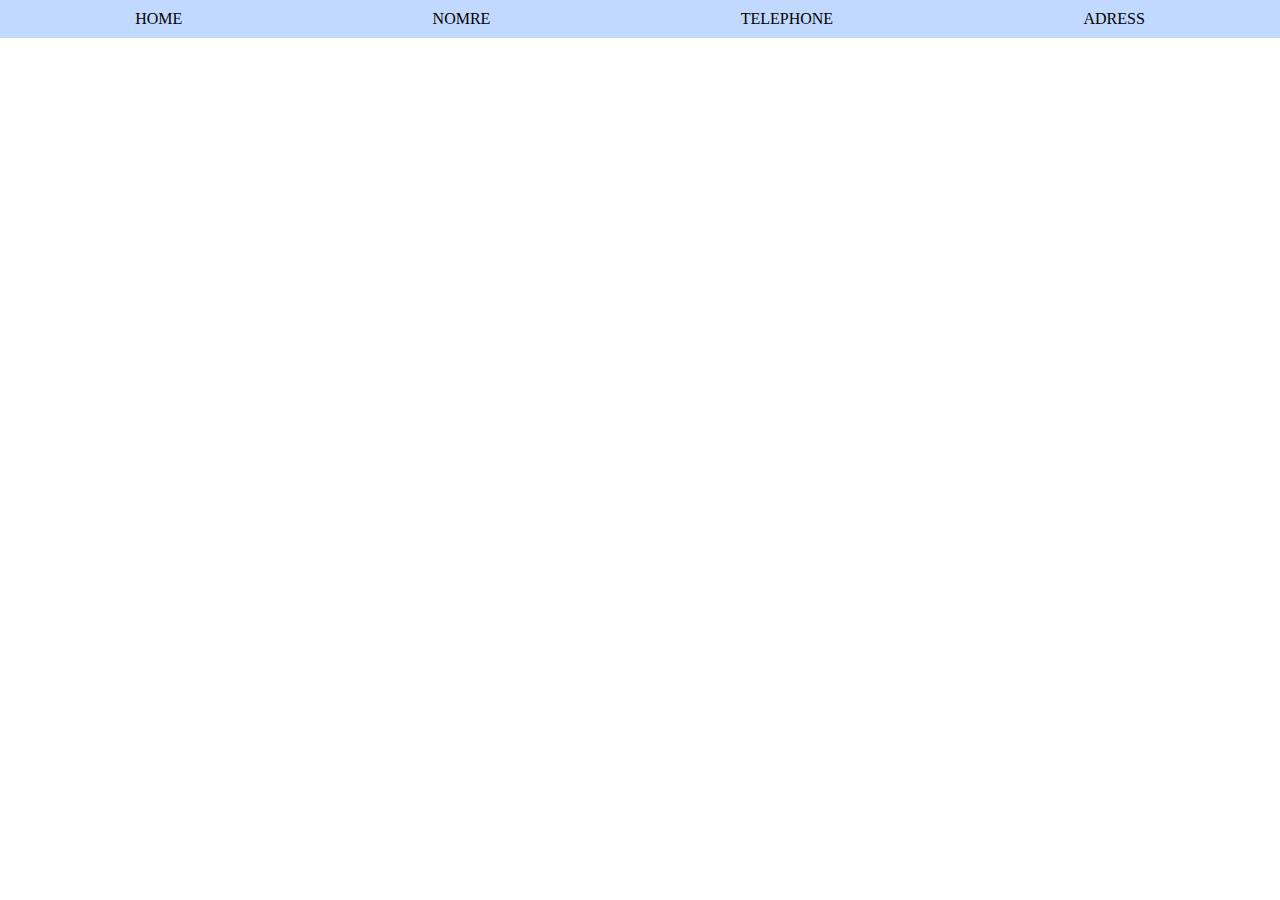
<file: CSS 25.10.2023/index.html>
<!DOCTYPE html>
<html lang="en">
<head>
    <meta charset="UTF-8">
    <meta name="viewport" content="width=device-width, initial-scale=1.0">
    <title>SLIDER</title>
    <link rel="stylesheet" href="style.css">
</head>
<body>
    <div class="container">
        <ul class="drop">
            <li>
                <a href="">HOME</a>
                <ul class="subdrop">
                    <li>
                        <a href="">Nese1</a>
                    </li>
                    <li>
                        <a href="">Nese2</a>
                    </li>
                    <li>
                        <a href="">Nese3</a>
                    </li>
                </ul>
            </li>
            <li>
                <a href="">NOMRE</a>
                <ul class="subdrop">
                    <li>
                        <a href="">Nese4</a>
                    </li>
                    <li>
                        <a href="">Nese5</a>
                    </li>
                    <li>
                        <a href="">Nese6</a>
                    </li>
                </ul>
            </li>
            <li>
                <a href="">TELEPHONE</a>
                <ul class="subdrop">
                    <li>
                        <a href="">Nese7</a>
                    </li>
                    <li>
                        <a href="">Nese8</a>
                    </li>
                    <li>
                        <a href="">Nese9</a>
                    </li>
                </ul>
            </li>
            <li>
                <a href="">ADRESS</a>
                <ul class="subdrop">
                    <li>
                        <a href="">Nese10</a>
                    </li>
                    <li>
                        <a href="">Nese11</a>
                    </li>
                    <li>
                        <a href="">Nese12</a>
                    </li>
                </ul>
            </li>
        </ul>
    </div>
</body>
</html>
</file>
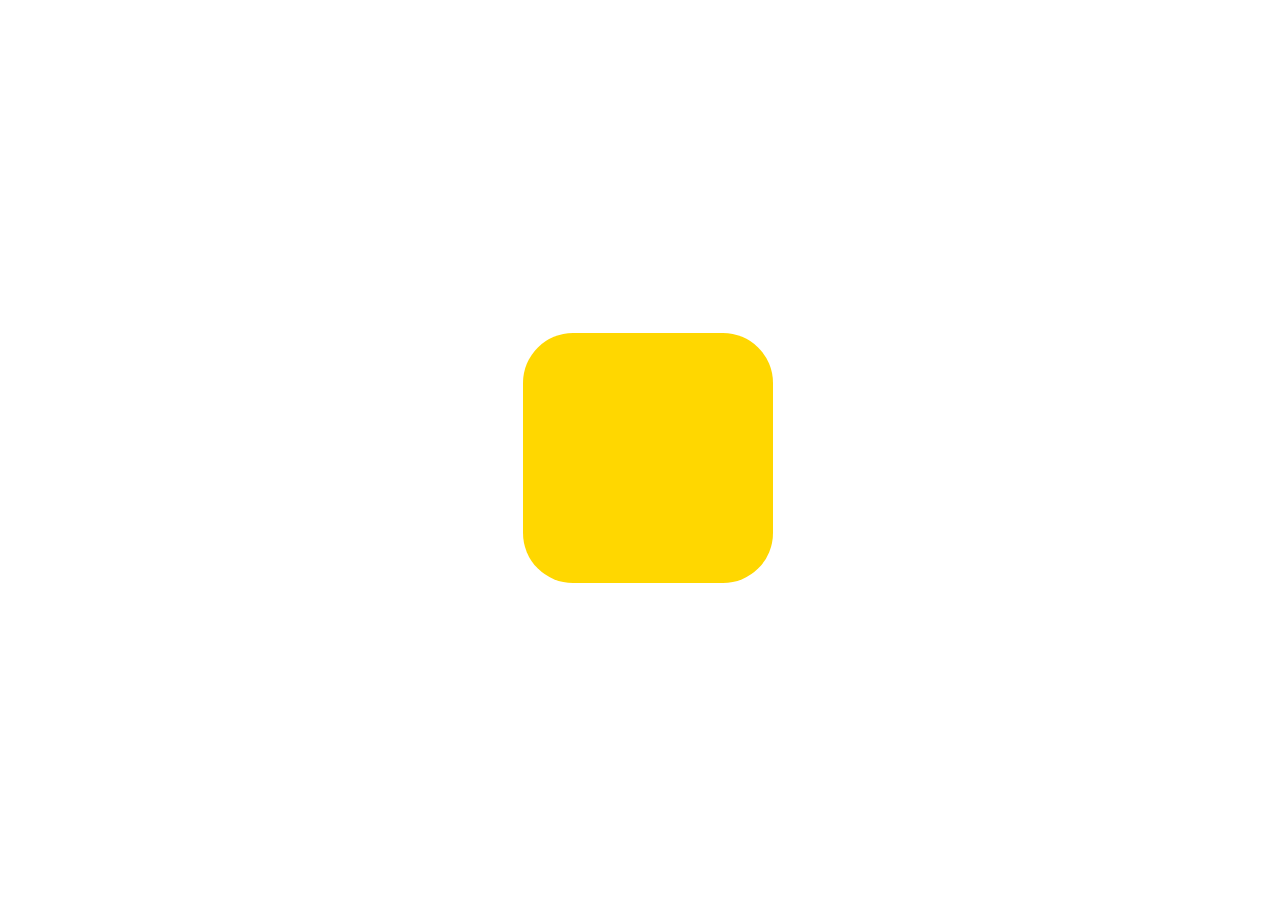
<file: CSS 26.10.2023/index.html>
<!DOCTYPE html>
<html lang="en">
<head>
    <meta charset="UTF-8">
    <meta name="viewport" content="width=device-width, initial-scale=1.0">
    <title>TRANSITION</title>
    <link rel="stylesheet" href="style.css">
</head>
<body>
    
    <div class="container"></div>
</body>
</html>
</file>
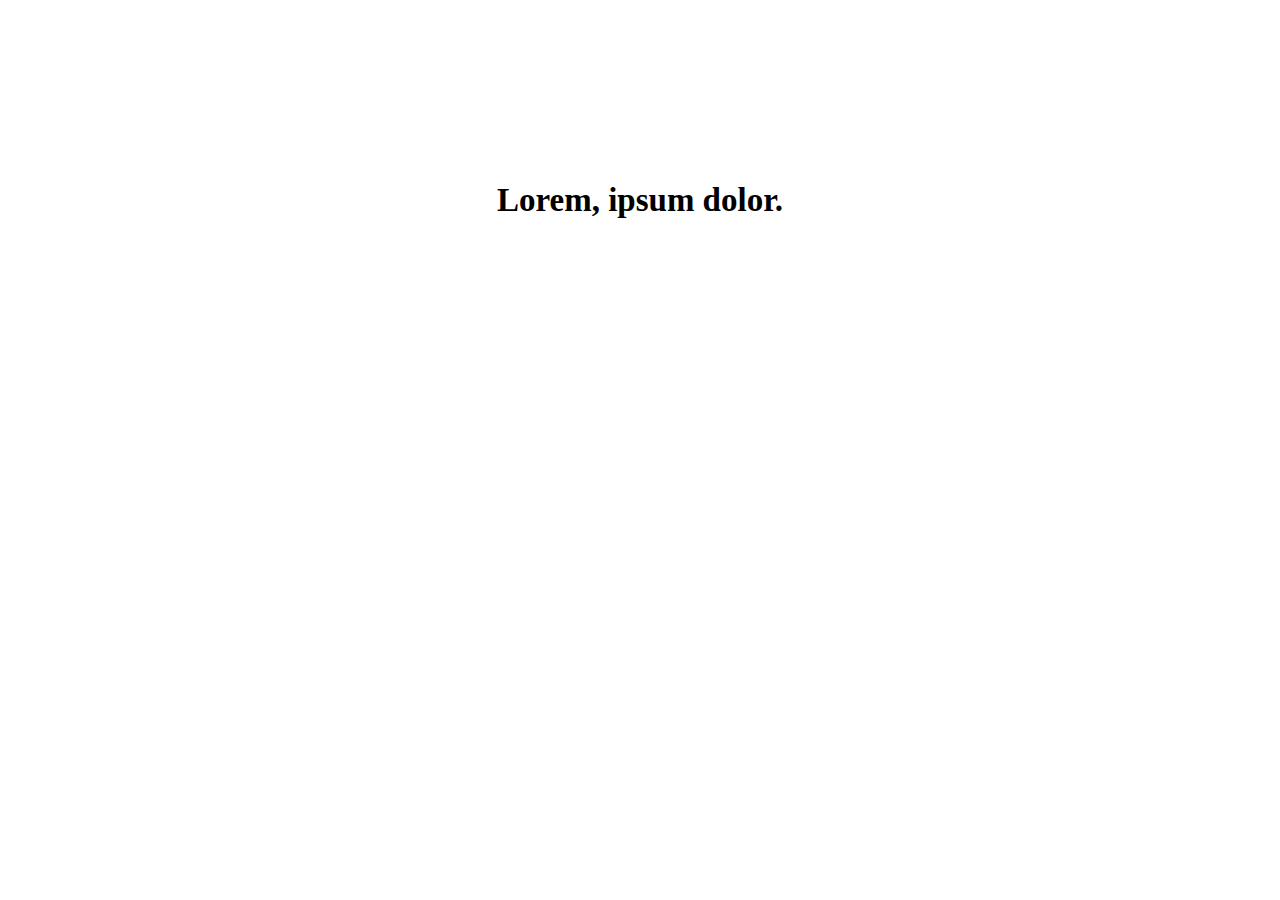
<file: CSS 27.10.2023/index.html>
<!DOCTYPE html>
<html lang="en">
<head>
    <meta charset="UTF-8">
    <meta name="viewport" content="width=device-width, initial-scale=1.0">
    <title>ANIMATION</title>
    <link rel="stylesheet" href="style.css">
</head>
<body>
    <section class="container">
        <section class="fist-article">
            <h1 class="text-first">Lorem, ipsum dolor.</h1>
            <p class="text1">Lorem Lorem ipsum dolor, sit amet consectetur adipisicing elit. Distinctio assumenda officiis mollitia similique debitis labore! ipsum dolor sit, amet consectetur adipisicing elit. Vero eum molestias ullam debitis ut quo.</p>
        </section>
        <section class="second-article">
            <h1 class="text-first">Lorem, ipsum dolor.</h1>
            <p class="text1">Lorem Lorem ipsum dolor, sit amet consectetur adipisicing elit. Distinctio assumenda officiis mollitia similique debitis labore! ipsum dolor sit, amet consectetur adipisicing elit. Vero eum molestias ullam debitis ut quo.</p>
        </section>
        <section class="thrid-article">
            <h1 class="text-first">Lorem, ipsum dolor.</h1>
            <p class="text1">Lorem Lorem ipsum dolor, sit amet consectetur adipisicing elit. Distinctio assumenda officiis mollitia similique debitis labore! ipsum dolor sit, amet consectetur adipisicing elit. Vero eum molestias ullam debitis ut quo.</p>
        </section>
    </section>
</body>
</html>
</file>
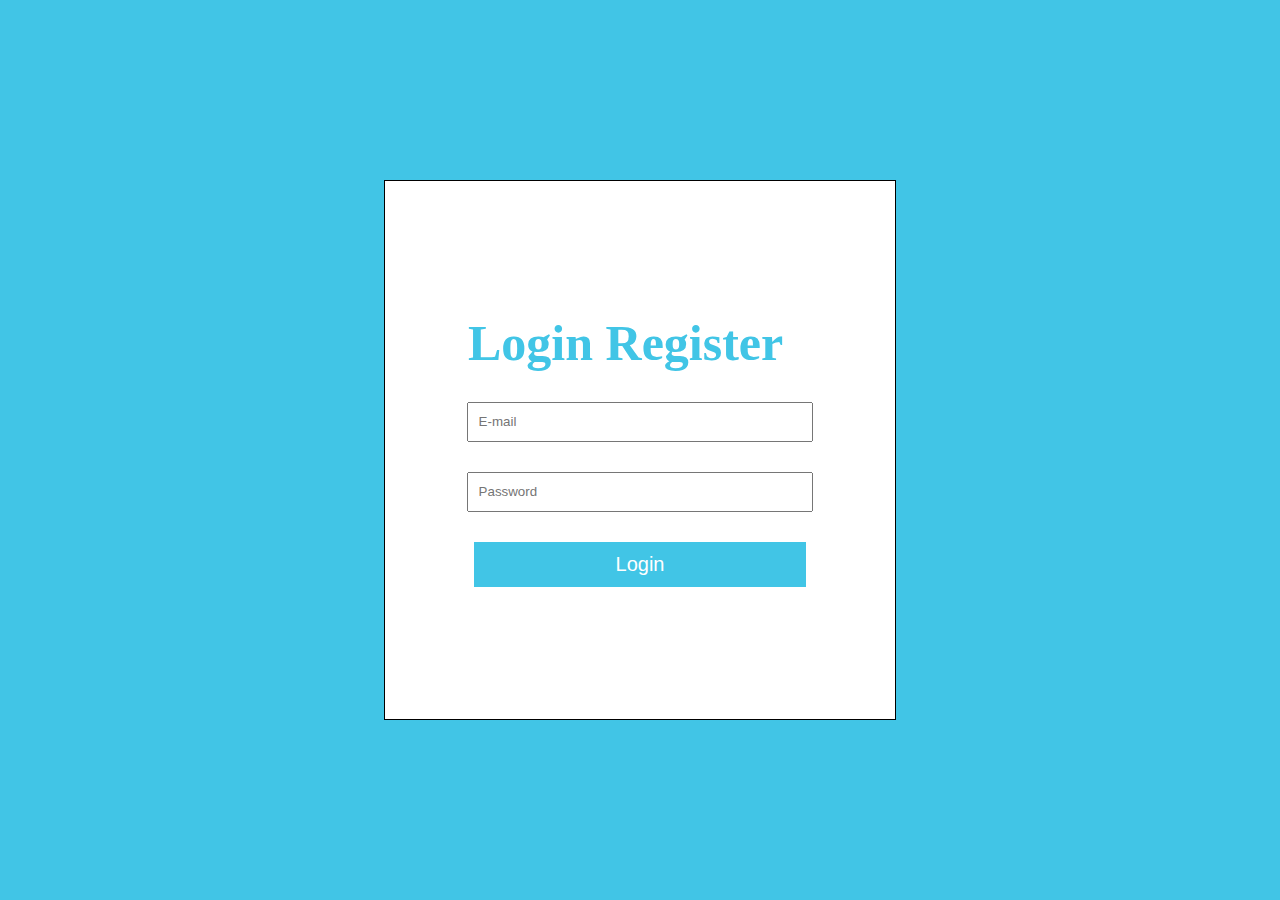
<file: CSS 28.10.2023/index.html>
<!DOCTYPE html>
<html lang="en">
<head>
    <meta charset="UTF-8">
    <meta name="viewport" content="width=device-width, initial-scale=1.0">
    <title>FORM</title>
    <link rel="stylesheet" href="style.css">
</head>
<body>
    
    <section class="container">
        <form class="form">
            <section class="text">
            <h1>Login Register</h1>
            </section>
            <section class="input">
                <input type="text" placeholder="E-mail">
                <input type="password" placeholder="Password">
            </section>
            <button type="submit">Login</button>
        </form>
    </section>

</body>
</html>
</file>
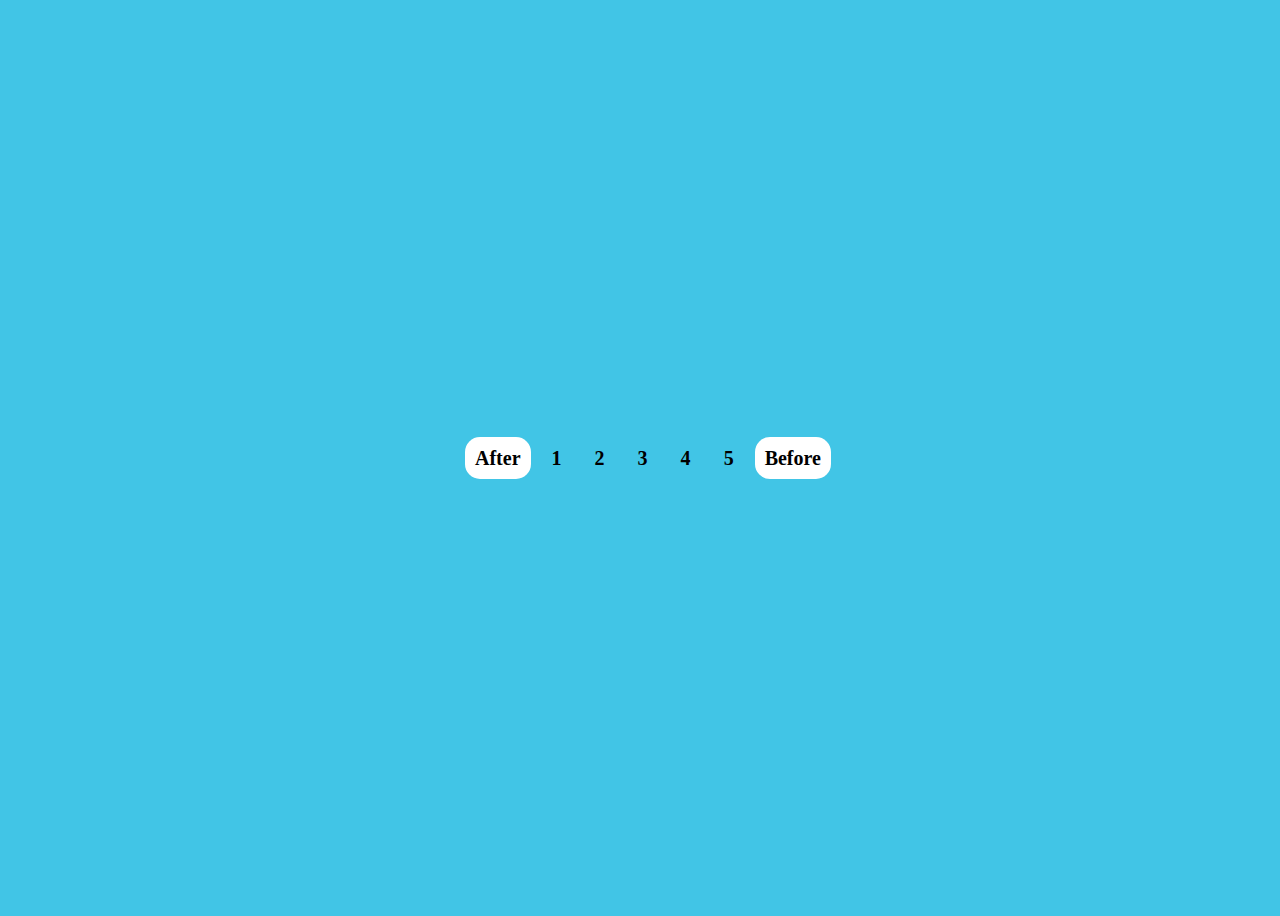
<file: CSS 29.10.2023/index.html>
<!DOCTYPE html>
<html lang="en">
<head>
    <meta charset="UTF-8">
    <meta name="viewport" content="width=device-width, initial-scale=1.0">
    <title>Pagination</title>
    <link rel="stylesheet" href="style.css">
</head>
<body>
    <section class="container">
        <section class="before-after">
            <a href="">After</a>
        </section>
        <a href="">1</a>
        <a href="">2</a>
        <a href="">3</a>
        <a href="">4</a>
        <a href="">5</a>
        <section class="before-after">
            <a href="">Before</a>
        </section>
    </section>
</body>
</html>
</file>
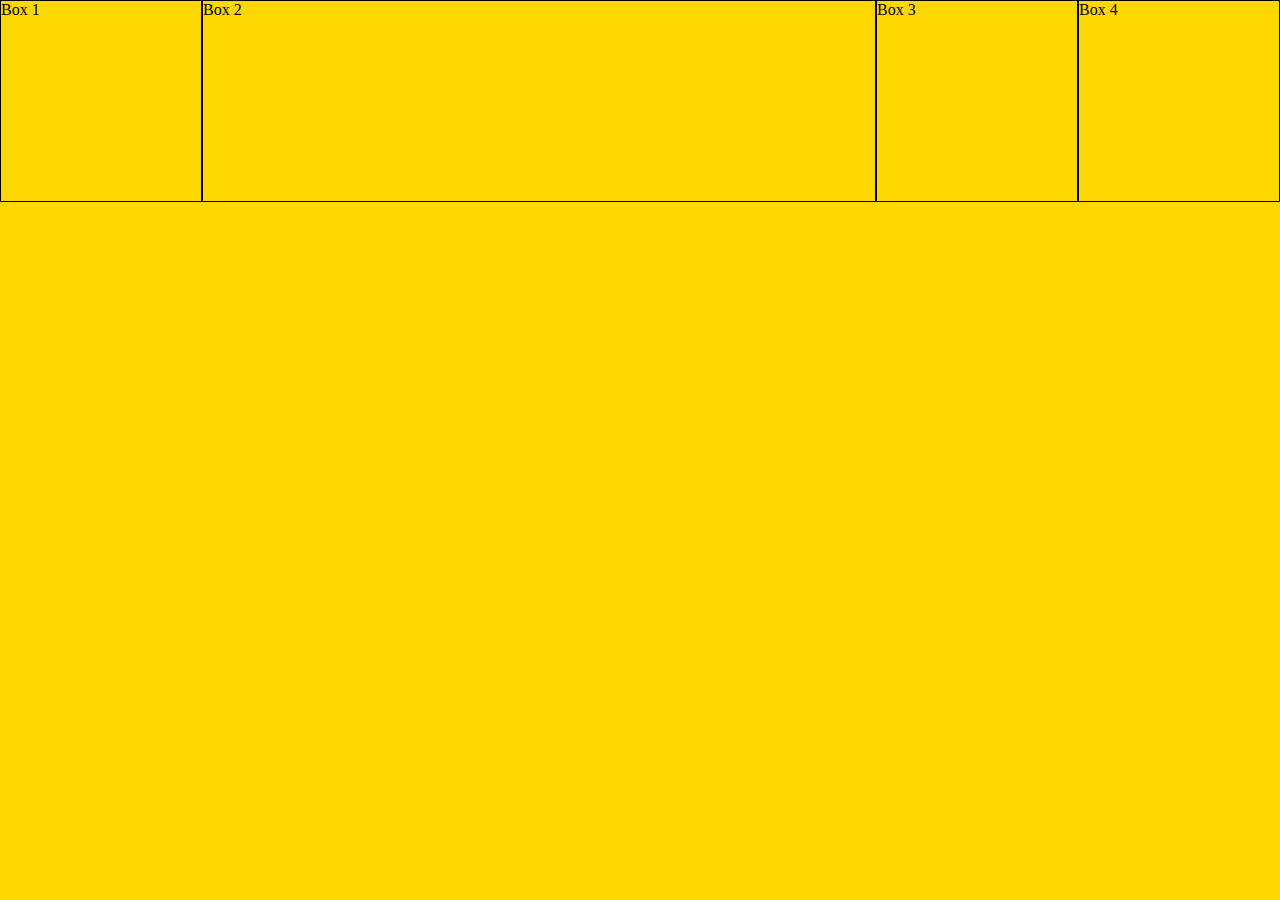
<file: CSS 08.11.2023/basisshrink.html>
<!DOCTYPE html>
<html lang="en">
<head>
    <meta charset="UTF-8">
    <meta name="viewport" content="width=device-width, initial-scale=1.0">
    <title>Document</title>
</head>
<style>
    body{
        padding: 0;
        margin: 0;
    }
    .container{
        display: flex;
        width: 100%;
        height: 100vh;
        background-color: gold;
    }
    .item1{
        width: 200px;
        height: 200px;
        border: 1px solid black;
        flex-basis: 200px;
        flex-shrink: 1;

    }
    .item2{
        width: 200px;
        height: 200px;
        border: 1px solid black;
        flex: 1 1 200px;
    }
    .item3{
        width: 200px;
        height: 200px;
        border: 1px solid black;
    }
    .item4{
        width: 200px;
        height: 200px;
        border: 1px solid black;
    }
</style>
<body>
    <div class="container">
        <div class="item item1">Box 1</div>
        <div class="item item2">Box 2</div>
        <div class="item item3">Box 3</div>
        <div class="item item4">Box 4</div>
    </div>
</body>
</html>
</file>
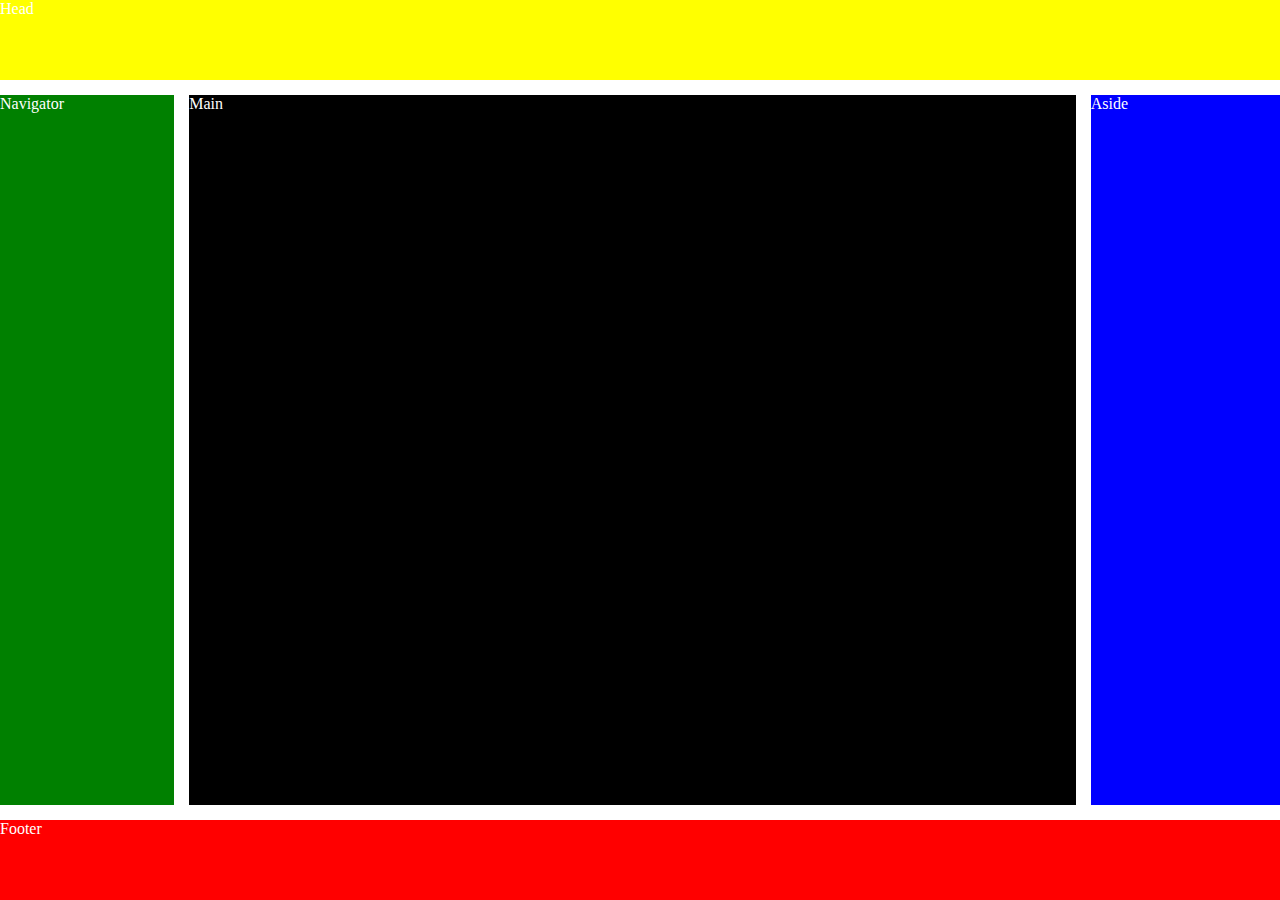
<file: CSS 08.11.2023/gridtemplate.html>
<!DOCTYPE html>
<html lang="en">
<head>
    <meta charset="UTF-8">
    <meta name="viewport" content="width=device-width, initial-scale=1.0">
    <title>Document</title>
    <!-- <link rel="stylesheet" href="style.css"> -->
    <style>
        body{
    margin: 0;
}
.container{
    height: 100vh;
    display: grid;
    gap: 15px;
    grid-template-columns:1fr 1fr 4fr 1fr;
    grid-template-rows: 80px 1fr 80px ;
    grid-template-areas: 
    "head head head head head"
    "nav main main aside aside"
    "footer footer footer footer footer";
    color: white;
}
.item1{
    background-color: yellow;
    grid-area: head;

}
.item2{
    background-color: green;
    grid-area: nav;

}
.item3{
    background-color: black;
    grid-area: main;

}
.item4{
    background-color: blue;
    grid-area: aside;

}
.item5{
    background-color: red;
    grid-area: footer;

}
@media(max-width:576px){
    .container{
        grid-template-columns: repeat(1,1fr);
        grid-template-rows: 80px 1fr 80px 80px 80px ;
        grid-template-areas: 
      "head "
      "nav"
      "main" 
      "aside"
      "footer";
    }
}
    </style>
</head>
<body>
    <div class="container">
       <header class="item1">Head</header>
       <nav class="item2">Navigator</nav>
       <main class="item3">Main</main>
       <aside class="item4">Aside</aside>
       <footer class="item5">Footer</footer>
    </div>
</body>
</html>
</file>
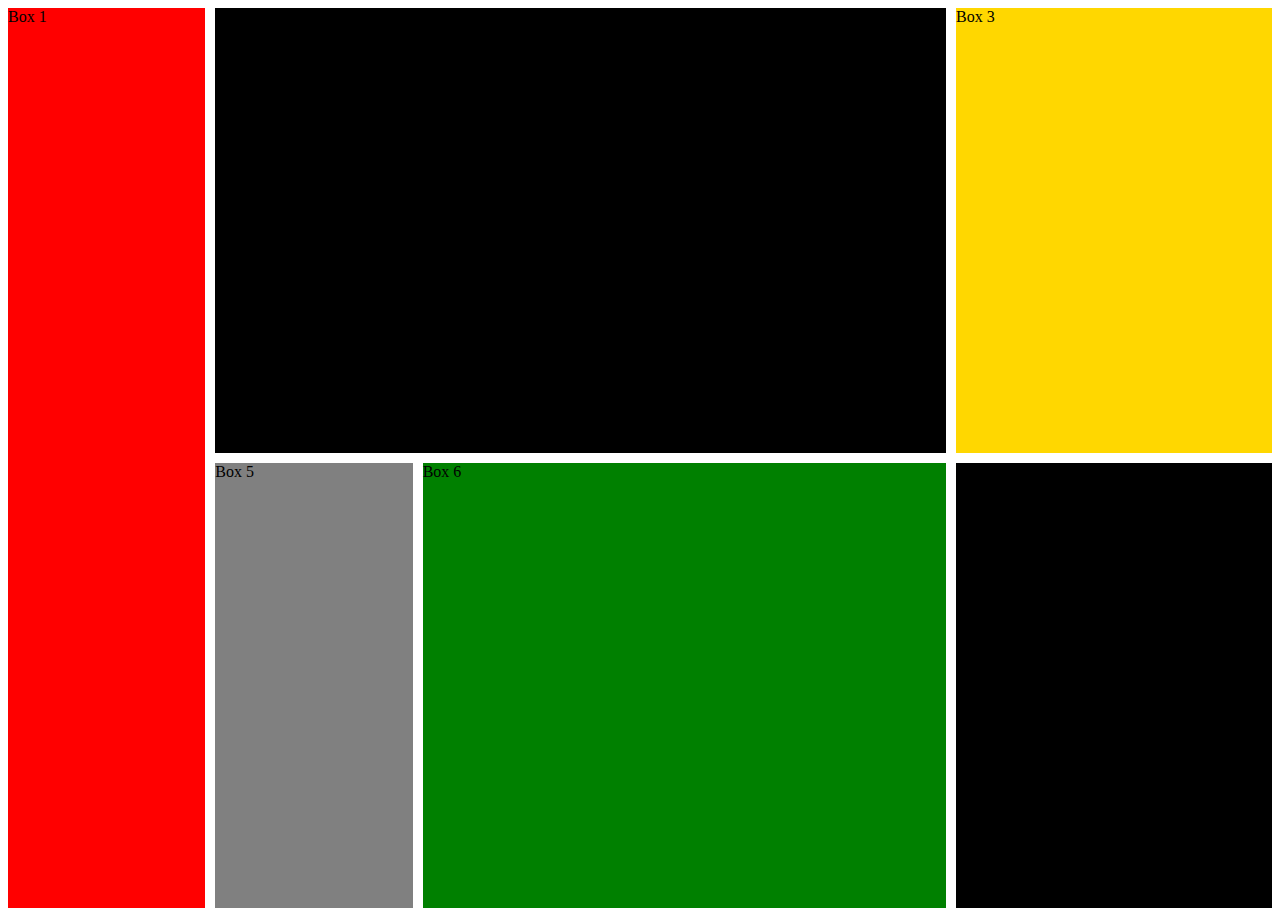
<file: CSS 08.11.2023/gridtemplate2.html>
<!DOCTYPE html>
<html lang="en">
<head>
    <meta charset="UTF-8">
    <meta name="viewport" content="width=device-width, initial-scale=1.0">
    <title>Document</title>
</head>
<style>
body{
    padding: 0;
}
.container{
    height: 100vh;
    display: grid;
    gap: 10px;
    grid-template-columns: 1fr 1fr 25% 1fr 25%;
    grid-template-rows:auto;
    grid-template-areas: 
    "box1 box2 box2 box2 box3"
    "box1 box5 box6 box6 box7";

}
.item1{
    background-color: red;
    grid-area: box1;
}
.item2{
    background-color: black;
    grid-area: box2;
}
.item3{
    background-color: gold;
    grid-area: box3;

}
.item4{
    background-color: aqua;
    grid-area: box4;

}
.item5{
    background-color: grey;
    grid-area: box5;

}
.item6{
    background-color: green;
    grid-area: box6;
}
.item7{
    background-color: black;
    grid-area: box7;
}
.item8{
    background-color: blue;
    grid-area: box8;
}
@media (max-width:567px){
    .container{
    grid-template-columns: repeat(1, 1fr);
    grid-template-rows:auto;
    grid-template-areas: 
    "box1"
    "box2"
    "box3"
    "box5"
    "box6"
    "box7";

}
}
</style>
<body>
    <div class="container">
        <div class="item item1">Box 1</div>
        <div class="item item2">Box 2</div>
        <div class="item item3">Box 3</div>
        <!-- <div class="item item4">Box 4</div> -->
        <div class="item item5">Box 5</div>
        <div class="item item6">Box 6</div>
        <div class="item item7">Box 7</div>
        <!-- <div class="item item8">Box 8</div>  -->
    </div>
   
</body>
</html>
</file>
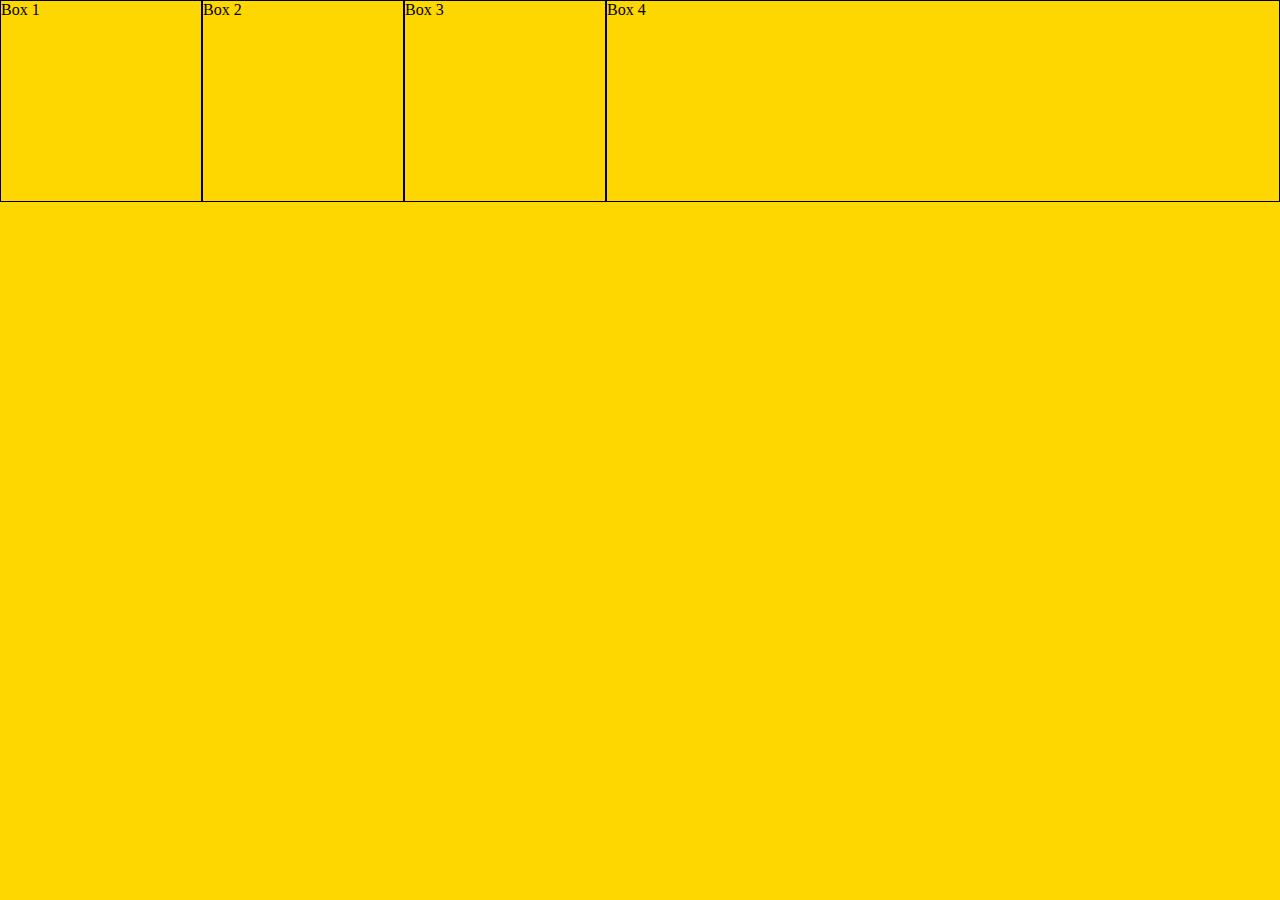
<file: CSS 08.11.2023/grow.html>
<!DOCTYPE html>
<html lang="en">
<head>
    <meta charset="UTF-8">
    <meta name="viewport" content="width=device-width, initial-scale=1.0">
    <title>Document</title>
</head>
<style>
    body{
        padding: 0;
        margin: 0;
    }
    .container{
        display: flex;
        width: 100%;
        height: 100vh;
        background-color: gold;
    }
    .item1{
        width: 200px;
        height: 200px;
        border: 1px solid black;
        flex-grow: 0;
    }
    .item2{
        width: 200px;
        height: 200px;
        border: 1px solid black;
    }
    .item3{
        width: 200px;
        height: 200px;
        border: 1px solid black;
    }
    .item4{
        width: 200px;
        height: 200px;
        border: 1px solid black;
        flex-grow: 1;
    }
</style>
<body>
    <div class="container">
        <div class="item item1">Box 1</div>
        <div class="item item2">Box 2</div>
        <div class="item item3">Box 3</div>
        <div class="item item4">Box 4</div>
    </div>
</body>
</html>
</file>
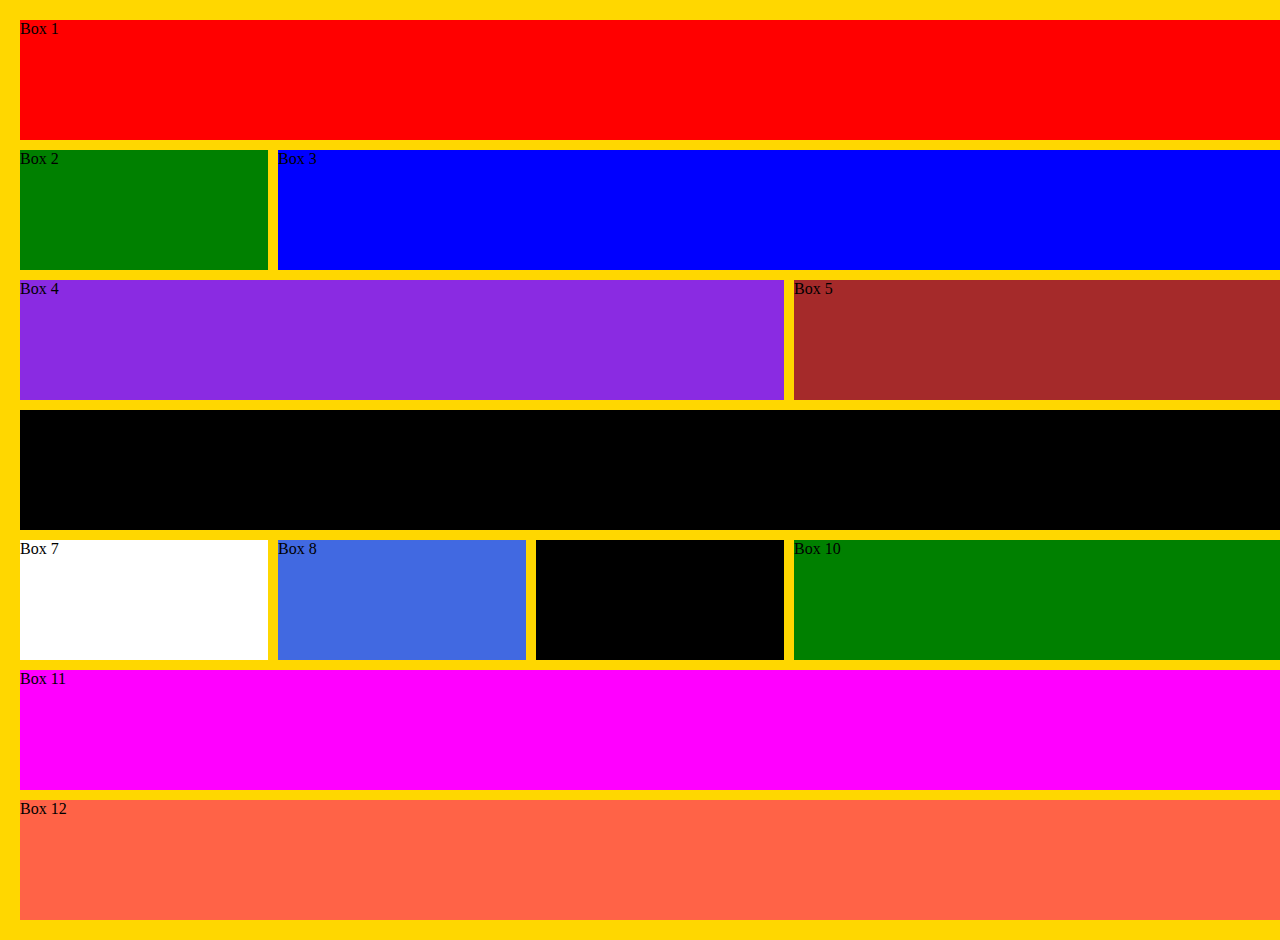
<file: CSS 12.11.2023/grid.html>
<!DOCTYPE html>
<html lang="en">
<head>
    <meta charset="UTF-8">
    <meta name="viewport" content="width=device-width, initial-scale=1.0">
    <title>Document</title>
    <style>
        body{
            margin: 0;
            padding: 0;
        }
        .container{
            background-color: gold;
            padding: 20px;
            width: 100vw;
            height: 100vh;
            display: grid;
            gap: 10px;
            grid-template-columns: repeat(5, 1fr);
            grid-template-rows: 1fr 1fr 1fr 1fr 1fr 1fr 1fr;
            grid-template-areas:
            "box1 box1 box1 box1 box1"
            "box2 box3 box3 box3 box3"
            "box4 box4 box4 box5 box5"
            "box6 box6 box6 box6 box6"
            "box7 box8 box9 box10 box10"
            "box11 box11 box11 box11 box11"
            "box12 box12 box12 box12 box12";
        }
        .item1{
            background-color: red;
            grid-area: box1;
        }
        .item2{
            background-color: green;
            grid-area: box2;
        }
        .item3{
            background-color: blue;
            grid-area: box3;
        }
        .item4{
            background-color: blueviolet;
            grid-area: box4;
        }
        .item5{
            background-color: brown;
            grid-area: box5;
        }
        .item6{
            background-color: black;
            grid-area: box6;
        }
        .item7{
            background-color: white;
            grid-area: box7;
        }
        .item8{
            background-color: royalblue;
            grid-area: box8;
        }
        .item9{
            background-color: black;
            grid-area: box9;
        }
        .item10{
            background-color: green;
            grid-area: box10;
        }
        .item11{
            background-color: fuchsia;
            grid-area: box11;
        }
        .item12{
            background-color: tomato;
            grid-area: box12;
        }
    </style>
</head>
<body>
    <div class="container">
        <div class="item item1">Box 1</div>
        <div class="item item2">Box 2</div>
        <div class="item item3">Box 3</div>
        <div class="item item4">Box 4</div>
        <div class="item item5">Box 5</div>
        <div class="item item6">Box 6</div>
        <div class="item item7">Box 7</div>
        <div class="item item8">Box 8</div>
        <div class="item item9">Box 9</div>
        <div class="item item10">Box 10</div>
        <div class="item item11">Box 11</div>
        <div class="item item12">Box 12</div>
    </div>
</body>
</html>
</file>
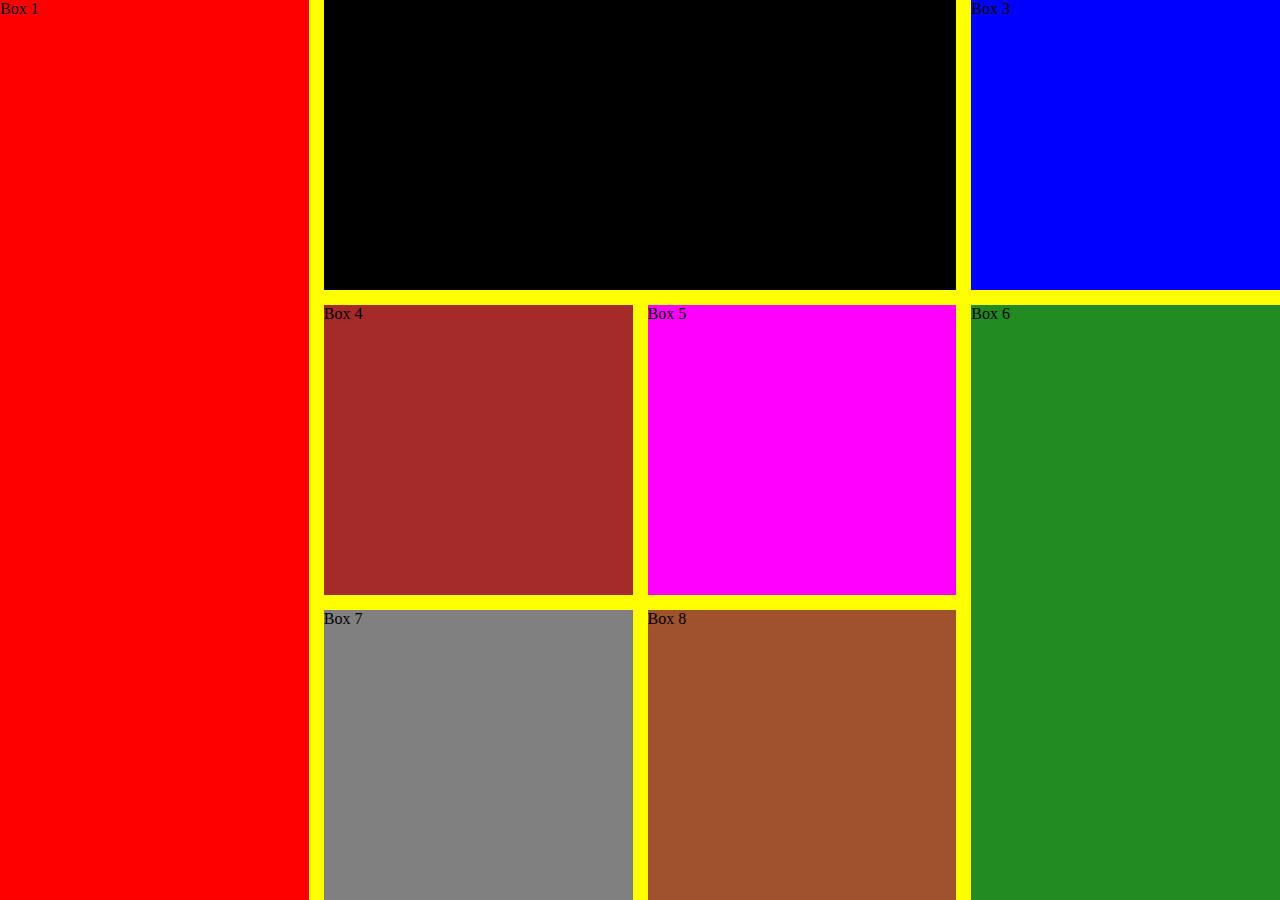
<file: CSS 12.11.2023/test1.html>
<!DOCTYPE html>
<html lang="en">
<head>
    <meta charset="UTF-8">
    <meta name="viewport" content="width=device-width, initial-scale=1.0">
    <title>Document</title>
</head>
<style>
    body{
        margin: 0;
        padding: 0;

    }
    .container{
        display: grid;
        height: 100vh;
        gap: 15px;
        background-color: yellow;
        grid-template-columns: repeat(4, 1fr);
        grid-template-rows: 1fr 1fr 1fr;
        grid-template-areas:
         "box1 box2 box2 box3"
         "box1 box4 box5 box6"
         "box1 box7 box8 box6";
    }
    .item1{
        background-color: red;
        grid-area: box1;
        
    }
    .item2{
        background-color: black;
        grid-area: box2;
        
    }
    .item3{
        background-color: blue;
        grid-area: box3;
        
    }
    .item4{
        background-color: brown;
        grid-area: box4;
        
    }
    .item5{
        background-color: fuchsia;
        grid-area: box5;
        
    }
    .item6{
        background-color: forestgreen;
        grid-area: box6;
        
    }
    .item7{
        background-color: grey;
        grid-area: box7;

    }
    .item8{
        background-color: sienna;
        grid-area: box8;
    }
    @media (max-width:576px){
        .container{
            grid-template-columns: repeat(1, 1fr);
            grid-template-rows: repeat(8, 1fr);
            grid-template-areas:
            "box1"
            "box2"
            "box3"
            "box4"
            "box5"
            "box6"
            "box7"
            "box8";
    }
    }
</style>
<body>
    <div class="container">
        <div class="item item1">Box 1</div>
        <div class="item item2">Box 2</div>
        <div class="item item3">Box 3</div>
        <div class="item item4">Box 4</div>
        <div class="item item5">Box 5</div>
        <div class="item item6">Box 6</div>
        <div class="item item7">Box 7</div>
        <div class="item item8">Box 8</div>
    </div>


</body>
</html>
</file>
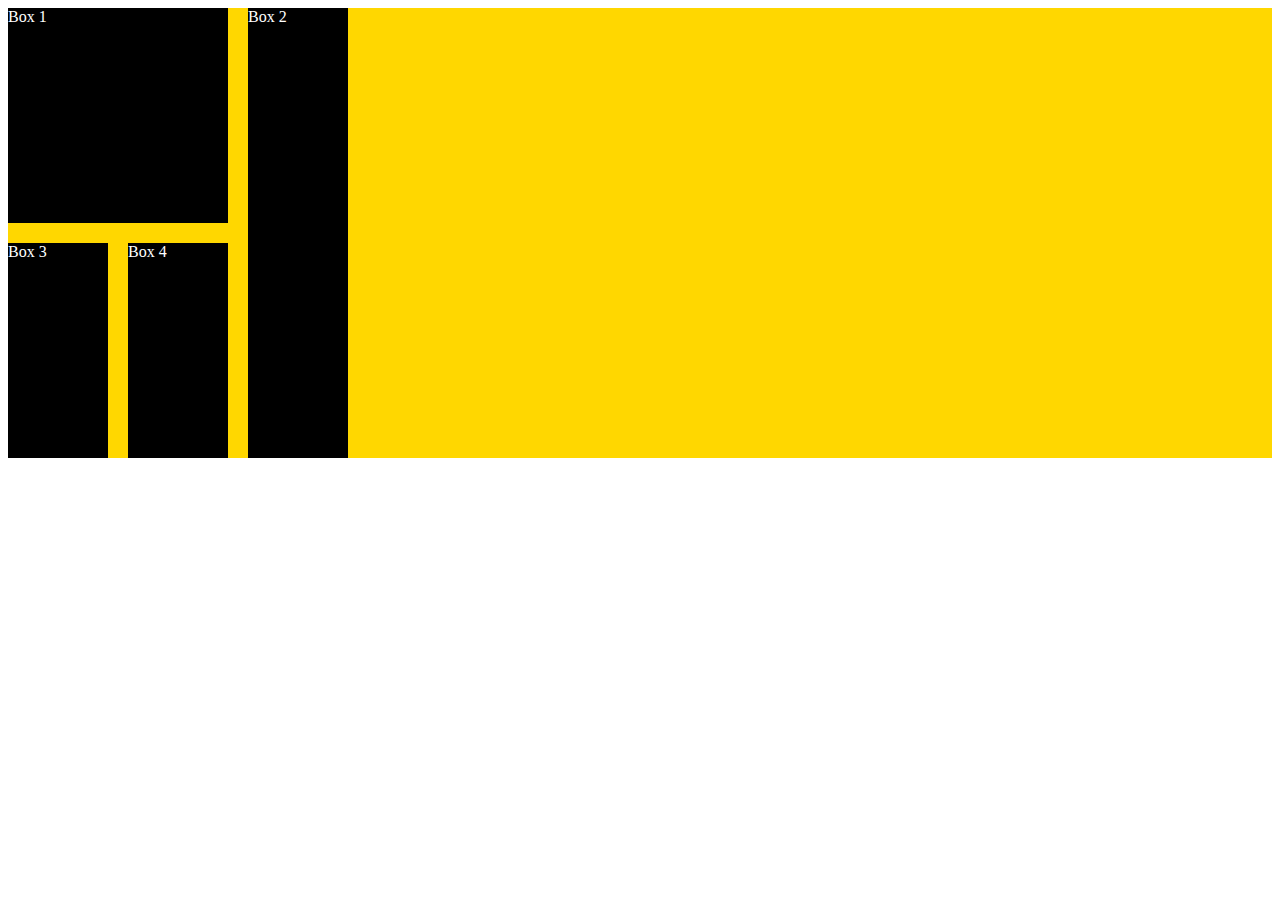
<file: CSS 12.11.2023/test2.html>
<!DOCTYPE html>
<html lang="en">
<head>
    <meta charset="UTF-8">
    <meta name="viewport" content="width=device-width, initial-scale=1.0">
    <title>Document</title>
</head>
<style>
    .container{
        display: grid;
        gap: 20px;
        height: 50vh;
        background-color: gold;
        grid-template-columns: [col1-start] 100px [col2-start] 100px [col3-start] 100px
        [col3-end];
        grid-template-rows: [row1-start] auto [row2-start] auto [row2-end];
    }
    .item{
        background-color: black;
        color: white;
    }
    .a{
        grid-column: col1-start / col3-start;
        grid-row: row1-start;
    }
    .b{
        grid-column: col3-start;
        grid-row:row1-start / row2-end;
    }
    .c{
        grid-column: col1-start;
        grid-row:row2-start;
    }
    .d{
        grid-column:col2-start;
        grid-row:row2-start;
    }
</style>
<body>
    <div class="container">
        <div class="item a">Box 1</div>
        <div class="item b">Box 2</div>
        <div class="item c">Box 3</div>
        <div class="item d">Box 4</div>
        <!--<div class="item e">Box 5</div>
        <div class="item">Box 6</div>
        <div class="item">Box 7</div>
        <div class="item">Box 8</div> -->
    </div>
</body>
</html>
</file>
<file: CSS 25.10.2023/style.css>
*{
    padding: 0;
    margin: 0;
    box-sizing: border-box;
}
.container{
    width: 100%;
    height: auto;
    display: flex;
    justify-content: center;
}
.container ul{
    padding: 10px 10px;
}
.drop{
    display: flex;
    justify-content: space-around;
    align-items: center;
    width: 100%;
    height: auto;
    list-style: none;
    background-color: #C2D9FF;
    position: relative;
}
.drop li a{
    text-decoration: none;
    color: black;
    font-weight: 20px;
}

.drop li:hover  .subdrop{
    display: block;
}
.subdrop{
    width: 100%;
    position: absolute;
    list-style: none;
    display: none;
    left: 0;
}
.subdrop li{
    background-color: #99B080;
    color: black;
    padding: 40px 20px;
    text-decoration: none;
}
.subdrop li a{
    text-decoration: none;
}
</file>
<file: CSS 26.10.2023/style.css>
body{
    display: flex;
    justify-content: center;
    align-items: center;
    width: 100%;
    height: 100vh;
    font-size: 50px;
}
.container{
    width: 250px;
    height: 250px;
    background-color: gold;
    border-radius: 50px;

    
    transition-property: background-color;
    transition-duration: 2s;
    transition-timing-function: easy;
    /* transition-delay: 2s; */
}
.container:hover{
    width: 300px;
    height: 300px;
    background-color: red;
    border-radius: 150px;

}
</file>
<file: CSS 27.10.2023/style.css>
*{
    margin: 0;
    padding: 0;
    box-sizing: border-box;
}

.container{
    width: 100%;
    height: 100vh;
    display: flex;
    justify-content: center;
    align-items: center;
    flex-direction: column;
}
.fist-article{
    display: flex;
    justify-content: center;
    align-items: center;
    flex-direction: column;
    width: 90%;
    height: 33vh;
    text-align: center;
}
.second-article{
    display: flex;
    justify-content: center;
    align-items: center;
    flex-direction: column;
    width: 90%;
    height: 33vh;
    text-align: center;
}
.thrid-article{
    display: flex;
    justify-content: center;
    align-items: center;
    flex-direction: column;
    width: 90%;
    height: 33vh;
    text-align: center;
}

h1{
    font-size: 33px;
    transform: translateY(-500px);
    animation:h1 1s forwards ease;
}

p{
    transform: translateX(-1500px);
    animation: p 1s forwards ease;
    font-size: 27px;
}

@keyframes h1 {
    to{
        transform: translateY(0);
    }
    
}

@keyframes p {
    to{
        transform: translateX(0);
    }
    
}
</file>
<file: CSS 28.10.2023/style.css>
/* 65197230 */
*{
    margin: 0;
    padding: 0;
    box-sizing: border-box;
}

body{
    display: flex;
    height: 100vh;
    justify-content: center;
    align-items: center;
}

.container{
    display: flex;
    justify-content: center;
    align-items: center;
    width: 100%;
    height: 100vh;
    background-color: rgb(65,197,230);
}

.form{
    display: flex;
    justify-content: center;
    align-items: center;
    flex-direction: column;
    width: 40%;
    height: 60vh;
    background-color: white;
    border: 1px solid black;
}

.text{
    width: 80%;
    background-color: white;
    margin: 15px 0;
    font-size: 25px;


}
.text h1{
    color: rgb(65,197,230);
    margin-left: 32px;
}

.input{
    width: 100%;
    display: flex;
    align-items: center;
    justify-content: center;
    flex-direction: column;

}
.input input{
    width: 68%;
    height:40px;
    margin: 15px 0;
    outline: none;
    padding-left: 10px;
}

button{
    width:65%;
    height: 45px;
    background-color:rgb(65,197,230) ;
    color: white;
    font-size: 20px;
    margin: 15px 0;
    border: none;
    cursor: pointer;
}
button:hover{
    background-color:rgb(86, 208, 238) ;
}
</file>
<file: CSS 29.10.2023/style.css>
body{
    display: flex;
    justify-content: center;
    align-items: center;
    width: 100%;
    height: 100vh;
    /* background-color: gold; */
    background-color:rgb(65,197,230) ;
}
.container{
    display: flex;
    justify-content: space-evenly;
    align-items: center;
    width: 30%;
    height: 50vh;
    
}
.container a{
    border-radius: 15px;
    text-decoration: none;
    padding: 10px 12px;
    font-size: 20px;
    color: black;
    font-weight: bold;
    
}
.container a:hover{
    background-color: white;
    
}
.before-after a{
    background-color: white;
    color: black;
    font-weight: bold;
    border-radius: 15px;
    text-decoration: none;
    padding: 10px 10px;
    font-size: 20px;
}
</file>
